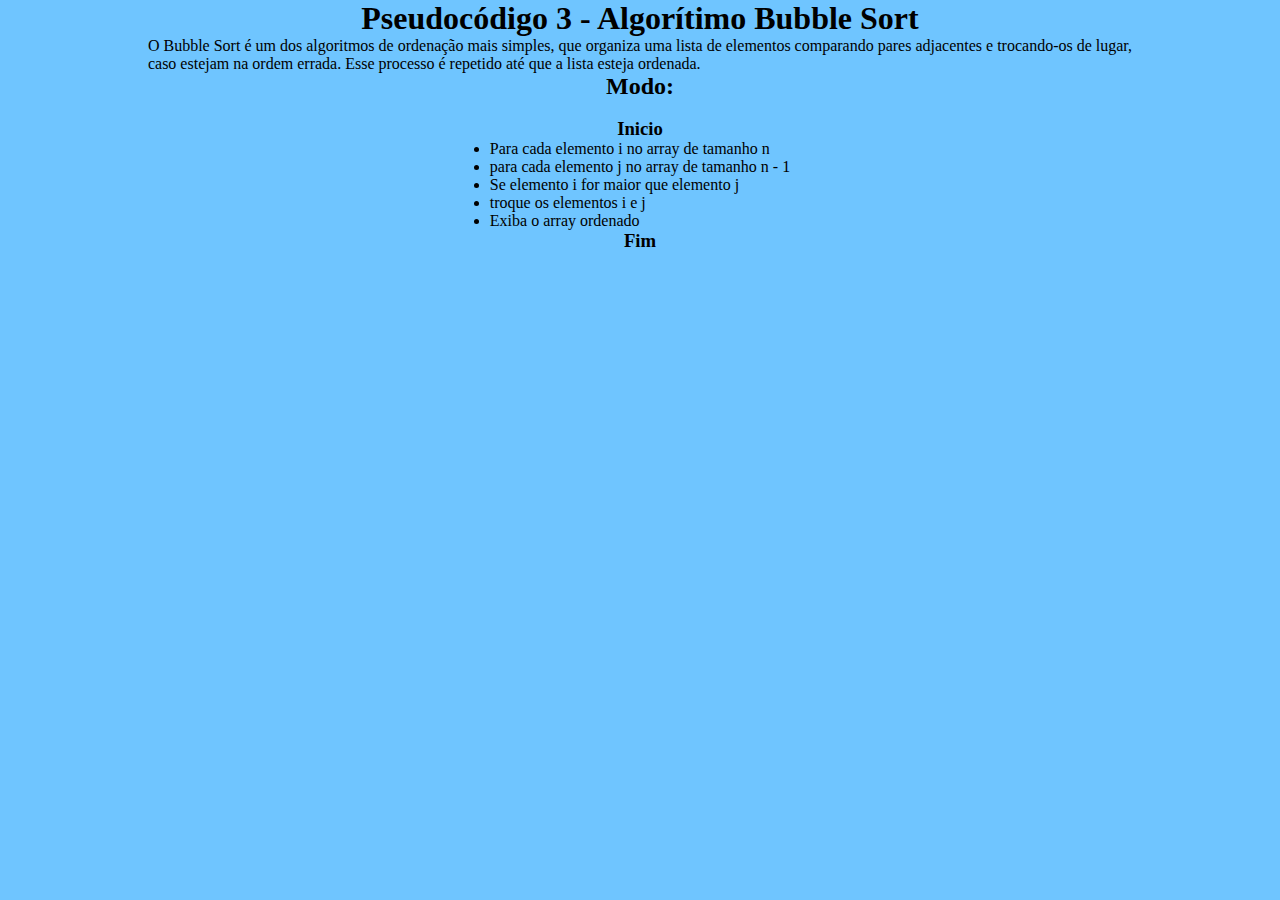
<file: DSA Introdutório/Algoritimo BubbleSort03/index.html>
<!DOCTYPE html>
<html lang="pt-br">
<head>
    <meta charset="UTF-8">
    <meta name="viewport" content="width=device-width, initial-scale=1.0">
    <link rel="stylesheet" href="style.css">
    <title>Pseudocódigo-3 Bubble_Sort</title>
</head>
<body>
    <div>
        <h1>Pseudocódigo 3 - Algorítimo Bubble Sort</h1>
        <p>O Bubble Sort é um dos algoritmos de ordenação mais simples, que organiza uma lista de elementos comparando pares adjacentes e trocando-os de lugar, <br> caso estejam na ordem errada. Esse processo é repetido até que a lista esteja ordenada.</p>

        <h2>Modo:</h2>
<br>
        <h3>Inicio</h3>

    <ul>
        <li>Para cada elemento i no array de tamanho n </li>
        <li>para cada elemento j no array de tamanho n - 1</li>
        <li>Se elemento i for maior que elemento j</li>
        <li>troque os elementos i e j</li>
        <li>Exiba o array ordenado</li>
    </ul>

    <h3>Fim</h3>
    </div>
    
</body>
</html>
</file>
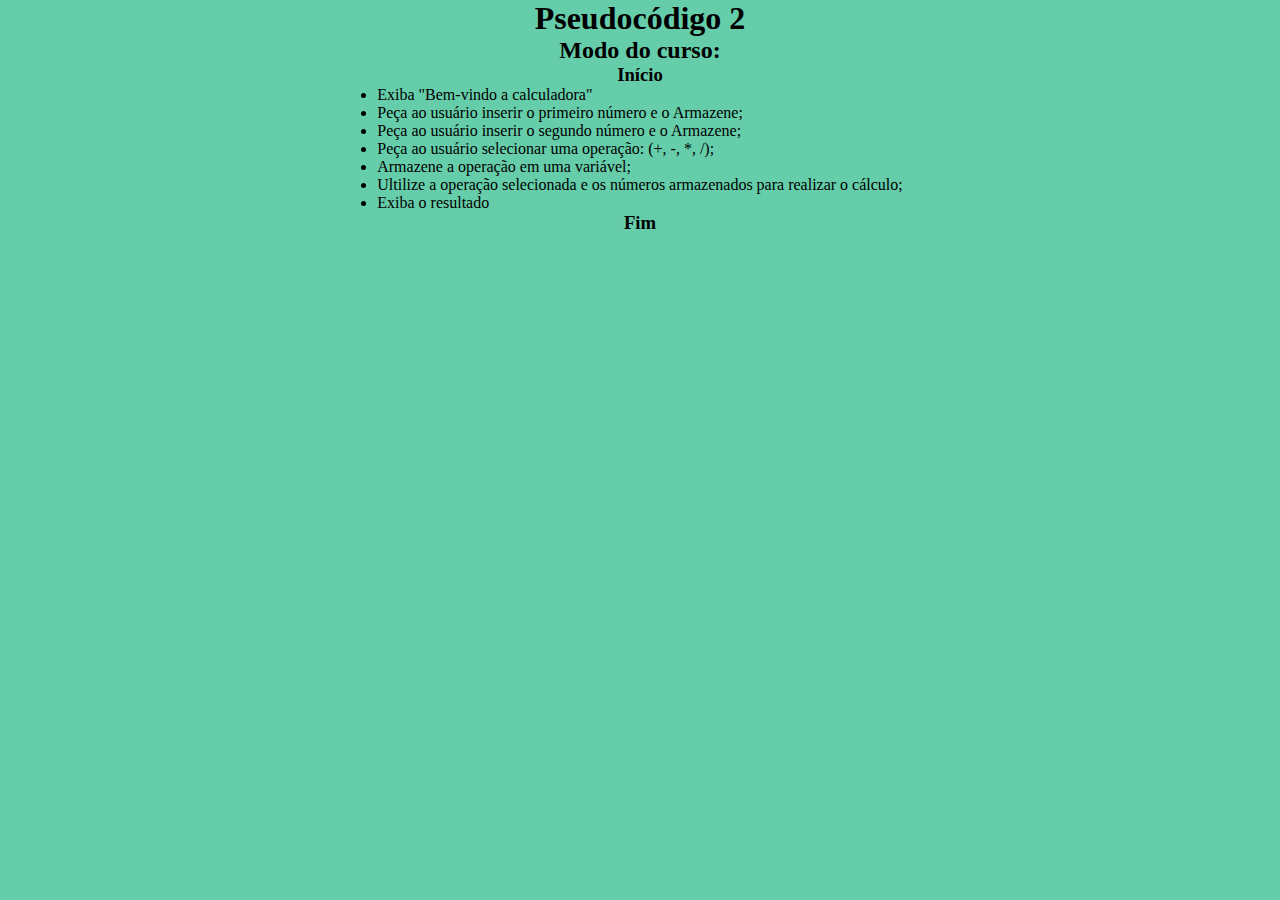
<file: DSA Introdutório/CalculadoraPython-02/index.html>
<!DOCTYPE html>
<html lang="pt-br">

<head>
    <meta charset="UTF-8">
    <meta name="viewport" content="width=device-width, initial-scale=1.0">
    <link rel="stylesheet" href="style.css">
    <title>Pseudocódigo-2 calculadora</title>
</head>

<body>
    <div>
        <h1>Pseudocódigo 2</h1>

        <h2>Modo do curso:</h2>

        <h3>Início</h3>

        <ul>
            <li>Exiba "Bem-vindo a calculadora"</li>
            <li>Peça ao usuário inserir o primeiro número e o Armazene;</li>
            <li>Peça ao usuário inserir o segundo número e o Armazene;</li>
            <li>Peça ao usuário selecionar uma operação: (+, -, *, /);</li>
            <li>Armazene a operação em uma variável;</li>
            <li>Ultilize a operação selecionada e os números armazenados para realizar o cálculo;</li>
            <li>Exiba o resultado</li>
        </ul>

        <h3>Fim</h3>
    </div>


</body>

</html>
</file>
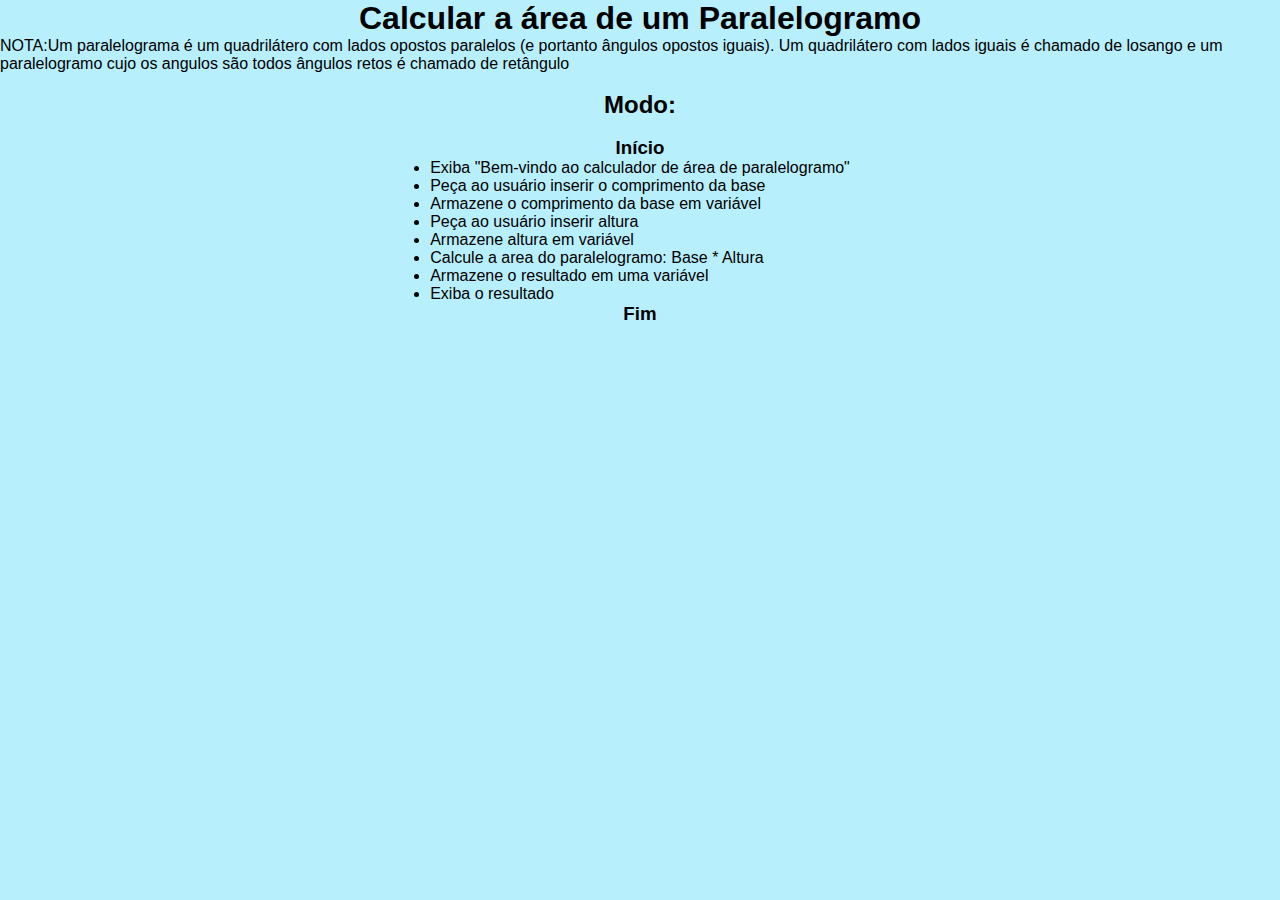
<file: DSA Introdutório/CalcularParalelogramo-01/index.html>
<!DOCTYPE html>
<html lang="pt-br">

<head>
    <meta charset="UTF-8">
    <meta name="viewport" content="width=device-width, initial-scale=1.0">
    <link rel="stylesheet" href="style.css">
    <title>Pseudocódigo 1 | Paralelogramo</title>
</head>

<body>
    <div>
        <h1>Calcular a área de um Paralelogramo</h1>
        <p>NOTA:Um paralelograma é um quadrilátero com lados opostos paralelos (e portanto ângulos opostos
            iguais). Um quadrilátero com lados iguais é chamado de losango e um paralelogramo cujo os angulos são todos
            ângulos retos é chamado de retângulo</p>
<br>
        <h2>Modo:</h2>
        <br>
        <h3>Início</h3>
        <ul>
            <li>Exiba "Bem-vindo ao calculador de área de paralelogramo"</li>
            <li>Peça ao usuário inserir o comprimento da base</li>
            <li>Armazene o comprimento da base em variável</li>
            <li>Peça ao usuário inserir altura</li>
            <li>Armazene altura em variável</li>
            <li>Calcule a area do paralelogramo: Base * Altura</li>
            <li>Armazene o resultado em uma variável</li>
            <li>Exiba o resultado</li>
        </ul>
        <h3>Fim</h3>
    </div>
</body>

</html>
</file>
<file: DSA Introdutório/Algoritimo BubbleSort03/style.css>
* {
margin: 0;
padding: 0;
}

body {
    background-color: #67c2fff1;
    height: 100vh;

    & div {
        display: flex;
        flex-direction: column;
        justify-items: center;
        align-items: center;
    }
}
</file>
<file: DSA Introdutório/CalculadoraPython-02/style.css>
* {
    padding: 0;
    margin: 0;
}

body {
    height: 100vh;
    background-color: mediumaquamarine;

    & div{
        display: flex;
    flex-direction: column;
    justify-content: center;
    align-items: center;
    }
}
</file>
<file: DSA Introdutório/CalcularParalelogramo-01/style.css>
* {
    margin: 0;
    padding: 0;
}

body {
    font-family: Arial, sans-serif;
    background-color: rgba(145, 230, 252, 0.644);

    & div {
        display: flex;
        flex-direction: column;
        justify-content: center;
        align-items: center;
    }
}
</file>
